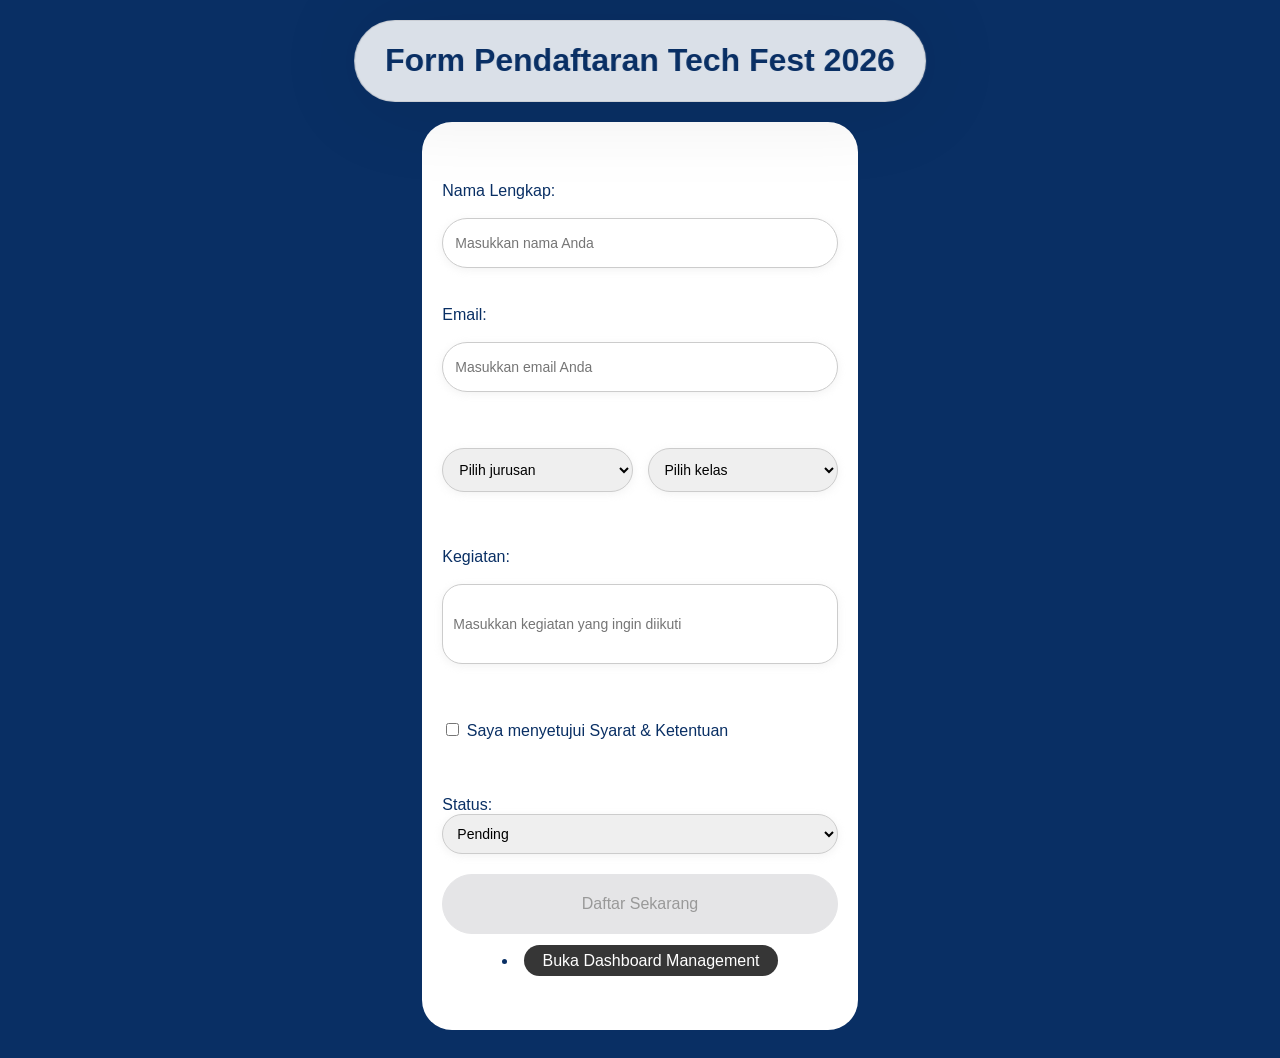
<file: index.html>
<!DOCTYPE html>
<html lang="en">
<head>
    <meta charset="UTF-8">
    <meta name="viewport" content="width=device-width, initial-scale=1.0">
    <title>Form Pendaftaran Tech Fest 2026</title>
</head>
<body>

    <link rel="stylesheet" href="css/style.css">

    <header>
    <h1>Form Pendaftaran Tech Fest 2026</h1>
    </header>

    <br>

    <form id="formPendaftaran" novalidate>

        <div class="form-group">
            <label for="inputNama">Nama Lengkap:</label><br>
            <br>
            <input type="text" id="inputNama" placeholder="Masukkan nama Anda">
            <br>
            <small id="error-nama" style="color: red;"></small>
        </div>

        <br>

        <div class="form-group">
            <label for="inputEmail">Email:</label><br>
            <br>
            <input type="email" id="inputEmail" placeholder="Masukkan email Anda">
            <br>
            <small id="error-email" style="color: red;"></small>
        </div>

        <br>
        <br>

        <div class="pilihan-group">
            <select name="jurusan" id="jurusan">
                <option value="" disabled selected>Pilih jurusan</option>
                <option value="pf">PF</option>
                <option value="rpl">RPL</option>
                <option value="tkj">TKJ</option>
                <option value="tja">TJA</option>
            </select> 

            <select name="kelas" id="kelas">
                <option value="" disabled selected>Pilih kelas</option>

                <!-- KELAS 10 -->
                <option value="xBp1">X BP - 1</option>

                <option value="xPplg1">X PPLG - 1</option>
                <option value="xPplg2">X PPLG - 2</option>
                <option value="xPplg3">X PPLG - 3</option>

                <option value="xTjkt1">X TJKT - 1</option>
                <option value="xTjkt2">X TJKT - 2</option>
                <option value="xTjkt3">X TJKT - 3</option>
                <option value="xTjkt4">X TJKT - 4</option>

                <!-- KELAS 11 -->
                <option value="xiPf1">XI PF - 1</option>
                        
                <option value="xiRpl1">XI RPL - 1</option>
                <option value="xiRpl2">XI RPL - 2</option>
                <option value="xiRpl3">XI RPL - 3</option>

                <option value="xiTkj1">XI TKJ - 1</option>
                <option value="xiTkj2">XI TKJ - 2</option>
                <option value="xiTkj3">XI TKJ - 3</option>

                <option value="xiTja1">XI TJA - 1</option>
                <option value="xiTja2">XI TJA - 2</option>
                <option value="xiTja3">XI TJA - 3</option>

                <!-- KELAS 12 -->
                <option value="xiiPf1">XII PF - 1</option>
                <option value="xiiPf2">XII PF - 2</option>

                <option value="xiiRpl1">XII RPL - 1</option>
                <option value="xiiRpl2">XII RPL - 2</option>
                <option value="xiiRpl3">XII RPL - 3</option>

                <option value="xiiTkj1">XII TKJ - 1</option>
                <option value="xiiTkj2">XII TKJ - 2</option>
                <option value="xiiTkj3">XII TKJ - 3</option>

                <option value="xiiTja1">XII TJA - 1</option>
                <option value="xiiTja2">XII TJA - 2</option>
                <option value="xiiTja3">XII TJA - 3</option>
            </select>
        </div>

        <br>
        <br>

        <div>
            <label for="inputKegiatan">Kegiatan:</label><br>
            <br>
            <input type="text-2" id="inputKegiatan" placeholder="Masukkan kegiatan yang ingin diikuti">
        </div>

        <br>
        <br>

        <div class="checkbox-group">
            <input type="checkbox" id="checkSetuju">
            <label class="checkbox-text" for="checkSetuju">Saya menyetujui Syarat & Ketentuan</label>
        </div>

        <br>
        <br>

        <input type="hidden" id="editId">

        <div id="StatusGroup">
            <label for="inputStatus">Status:</label><br>
            <select id="inputStatus">
                <option value="pending">Pending</option>
                <option value="approve">Approve</option>
                <option value="reject">Reject</option>
            </select>    
        </div>

        <button type="submit" id="tombolSubmit" disabled>Daftar Sekarang</button>

        <br>

        <div style="text-align: center; margin-bottom: 20px;">
            <li>
                <a class="tdm" href="pages/dashboard.html">
                    Buka Dashboard Management
                </a>
            </li>
        </div>

        <div id="hasil"></div>

    </form>

    <script src="js/script.js"></script>

</body>
</html>
</file>
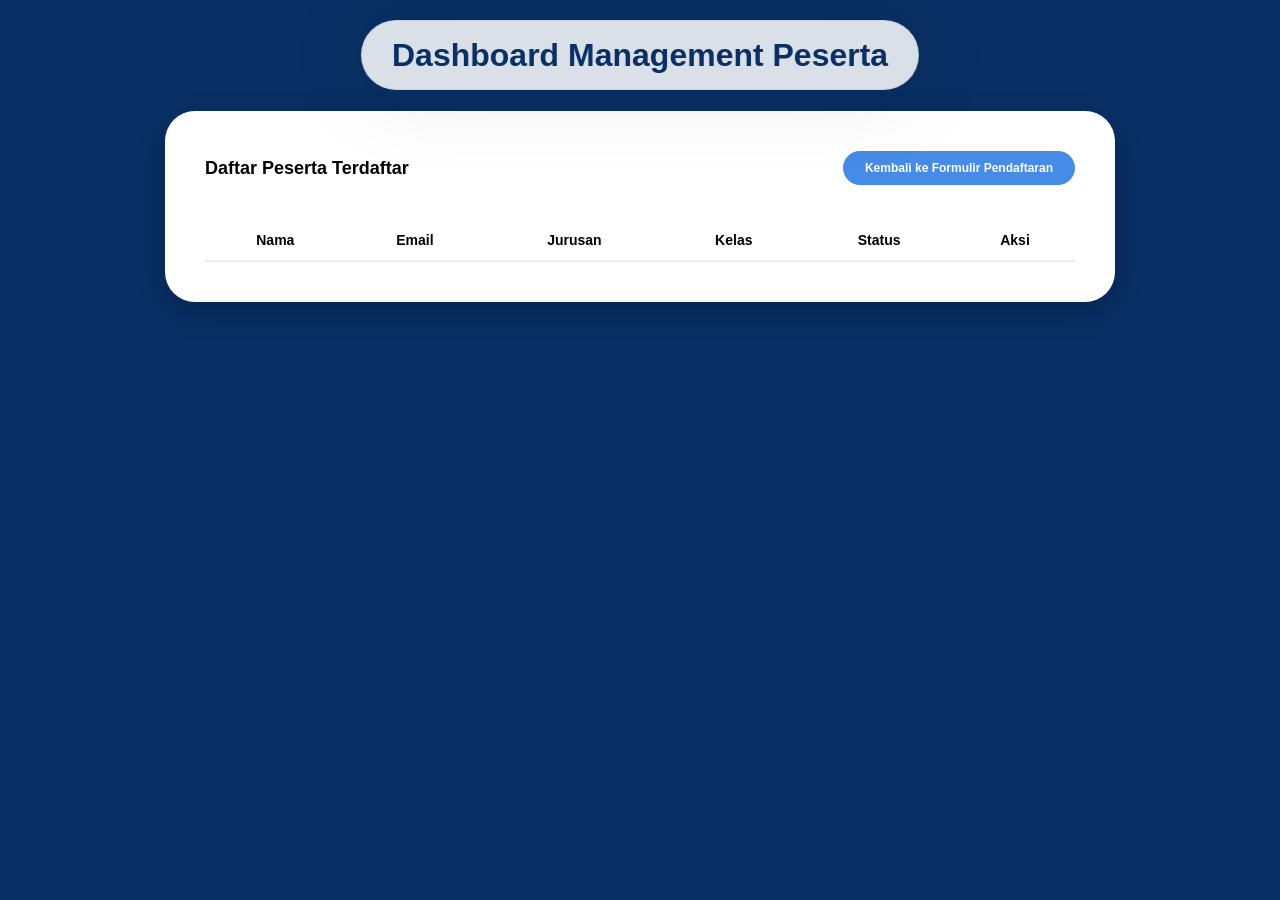
<file: pages/dashboard.html>
<!DOCTYPE html>
<html lang="en">
<head>
    <meta charset="UTF-8">
    <meta name="viewport" content="width=device-width, initial-scale=1.0">
    <title>Dashboard Management Peserta</title>

    <link rel="stylesheet" href="../css/dashboard.css">

</head>
<body>
    
    <header>
        <h1>Dashboard Management Peserta</h1>
    </header>

    <div class="dashboard-box">
        
        <div class="dashboard-header">
            <h2>Daftar Peserta Terdaftar</h2>
            <a href="../index.html" class="btn-kembali">Kembali ke Formulir Pendaftaran</a>
        </div>

        <table>
            
            <thead>
                <tr>
                    <th>Nama</th>
                    <th>Email</th>
                    <th>Jurusan</th>
                    <th>Kelas</th>
                    <th>Status</th>
                    <th>Aksi</th>
                </tr>
            </thead>
            
            <tbody id="tabelPeserta"></tbody>

        </table>

    </div>


    <script src="../js/dashboard.js"></script>

</body>
</html>
</file>
<file: css/style.css>
*{
  font-family: 'Redaction', sans-serif;
  box-sizing: border-box;
}

header{
    display: flex;
    justify-content: space-between;
    background-color: rgba(255, 255, 255, 0.85);
    backdrop-filter: blur(4px);
    align-items: center;
    color: #092F64;

    position: fixed;
    top: 20px;
    left: 50%;
    transform: translateX(-50%);
    z-index: 1000;

    border-radius: 100px;
    box-shadow: 0 1px 92px 0 rgba(0, 0, 0, 0.1);
    border: 1px solid rgba(126, 126, 126, 0.18);

    width: max-content;
    padding: 0px 30px;
    gap: 0px;
}

header:hover{
    font-size: 17px;
    transition: all 0.5s ease;
}

body{
  background-color: #092F64;
  color: #092F64;
  padding: 20px 10px;
  display: flex;
  flex-direction: column;
  align-items: center;
}

.form-group, form > div {
    margin-bottom: 20px;
}

form{
  display: flex;
  flex-direction: column;
  background-color: white;
  width: 35%;
  border-radius: 30px;
  padding-bottom: 20px;
  padding-left: 20px;
  padding-right: 20px;
  padding-top: 60px;
  margin-top: 76px;
}

input{
  padding: 10px;
  border: 1px solid #ccc;
  border-radius: 100px;
  font-family: inherit;
  font-size: 14px;
}

input[type="text"],
input[type="email"] {
    width: 100%;
    box-sizing: border-box;
    padding: 12px;
    border-radius: 20px;
    height: 50px;
}

input[type="text"],
input[type="email"],
select {
    width: 100%;
    box-sizing: border-box;
    padding: 12px;
    border-radius: 100px;
    box-shadow: 0 2px 8px rgba(211, 211, 211, 0.3);
}

input:focus{
    outline: none;
    border-color: #326bd6;
    border-radius: 10px;
    box-shadow: 0 0 9px rgba(182, 207, 253, 0.5);
    transition: all 0.25s ease;
    transform: scale(1.01);
}

input[type="text-2"]:focus {
    outline: none;
    border-color: #326bd6;
    box-shadow: 0 0 9px rgba(182, 207, 253, 0.5);
    transition: all 0.25s ease;
    border-radius: 10px;
    transform: scale(1.01);
}

input[type="text-2"] {
    height: 80px;
    width: 100%;
    box-sizing: border-box;
    border-radius: 20px;
    box-shadow: 0 2px 8px rgba(211, 211, 211, 0.3);
}

.pilihan-group {
    display: flex !important;
    flex-direction: row;
    gap: 15px;
    width: 100%;
    box-sizing: border-box;
    margin-bottom: 20px;
}

.pilihan-group select {
    flex: 1;
    width: 100%;
    box-sizing: border-box;
    padding: 12px;
    border-radius: 100px;
}

select{
  padding: 10px;
  border: 1px solid #ccc;
  border-radius: 100px;
  font-family: inherit;
  font-size: 14px;
}

input[type="checkbox"]:hover {
  cursor: pointer;
}

button{
  padding: 10px;
  border: 1px solid #222222;
  border-radius: 100px;
  font-family: inherit;
  font-size: 14px;
  background-color: #363636;
  color: white;
  transition: all 0.25s ease;
  width: 100%;
  height: 60px;
}

button[type="submit"]:disabled {
    background-color: #e5e5e7;
    color: #999999;
    border-color: #e5e5e7;
    cursor: not-allowed;
    border-radius: 100px;
    box-shadow: none;
    text-shadow: none;
    font-size: 16px;
}

button:hover{
  cursor: pointer;
  font-size: 16px;
  text-shadow: 0.5px 0 0 currentColor, -0.5px 0 0 currentColor;
  transform: scale(1.01);
  box-shadow: 1px 1px 10px #326bd6;
  background-color: #326bd6;
  border: 1px solid #326bd6;
  border-radius: 10px;
  transition: 0.2s;
}

.tdm{
  text-decoration: none;
  color:#ffffff;
  background-color: #363636;
  padding: 7px;
  padding-left: 18px;
  padding-right: 18px;
  border-radius: 100px;
}

.tdm:hover{
  border-radius: 10px;
  transition: all 0.2s ease-in-out;
}

.hasil{
  margin-top: 20px;
  padding: 15px;
  background-color: #d4edda;
  color: #155724;
  border: 1px solid #c3e6cb;
  border-radius: 20px;
  box-shadow: 5px 5px 10px #155724;
}

@media (max-width: 320px) {

  header{
    font-size: 9px;
    text-align: center;
    width: 92.8%;
    padding: 0px 6px;
    margin-top: -10px;
  }

  body{
    background-color:#092F64
  }

  form {
    width: 105%;
    margin-top: 44px;
  }

  input, select, button {
    font-size: 12px;
    padding: 8px;
  }

  .checkbox-text {
    font-size: 11px;
    font-weight: bold;
  }

  .checkbox-group {
    display: flex;
    align-items: center;
    gap: 8px;
    width: 100%;

    margin-top: -20px;
    margin-bottom: 0px;
  }

  .pilihan-group {
    margin-top: -16px;
    margin-bottom: -1px;
  }

  button[type="submit"]:disabled {
    font-size: 14px;
  }

}

@media (max-width: 376px) {

  header{
    font-size: 9px;
    text-align: center;
    align-items: center;
    width: 92.8%;
    padding: 0px 6px;
    margin-top: -10px;
    height: 70px;
  }

  body{
    background-color:#092F64
  }

  form {
    width: 105%;
    margin-top: 44px;
  }

}
</file>
<file: css/dashboard.css>
* {
  font-family: 'Redaction', 'Segoe UI', Roboto, sans-serif;
  box-sizing: border-box;
  margin: 0;
  padding: 0;
}

body {
  background-color: #092F64;
  padding: 40px 20px;
  display: flex;
  flex-direction: column;
  align-items: center;
  min-height: 100vh;
}

header{
    display: flex;
    justify-content: space-between;
    background-color: rgba(255, 255, 255, 0.85);
    backdrop-filter: blur(4px);
    align-items: center;
    color: #092F64;

    position: fixed;
    top: 20px;
    left: 50%;
    transform: translateX(-50%);
    z-index: 1000;

    border-radius: 100px;
    box-shadow: 0 1px 92px 0 rgba(0, 0, 0, 0.1);
    border: 1px solid rgba(126, 126, 126, 0.18);

    width: max-content;
    height: 70px;
    padding: 0px 30px;
    gap: 0px;
}

.dashboard-box {
  background: #ffffff;
  width: 100%;
  max-width: 950px;
  padding: 40px;
  border-radius: 30px;
  box-shadow: 0 10px 30px rgba(0, 0, 0, 0.2);
  display: flex;
  flex-direction: column;
  gap: 25px;
  margin-top: 71px; 
}

.dashboard-header {
  display: flex;
  justify-content: space-between;
  align-items: center;
  width: 100%;
}

.dashboard-header h2 {
  font-size: 18px;
  color: #000000;
  font-weight: bold;
}

.btn-kembali {
  background-color: #468BE6;
  color: #ffffff;
  text-decoration: none;
  font-size: 12px;
  padding: 10px 22px;
  border-radius: 100px;
  font-weight: bold;
  transition: opacity 0.2s ease, transform 0.2s ease;
}

.btn-kembali:hover {
  box-shadow: 1px 1px 10px #6ea1ff;
  border-radius: 10px;
  transition: all 0.2s ease-in-out;
  transform: scale(1.01);
}

table {
  width: 100%;
  border-collapse: collapse;
  margin-top: 50px;
}

th {
  font-size: 14px;
  font-weight: bold;
  color: #000000;
  padding: 12px 10px;
  text-align: left;
  border-bottom: 2px solid #eeeeee;
}

td {
  font-size: 14px;
  color: #333333;
  padding: 16px 10px;
  border-bottom: 1px solid #d4d4d4;
  vertical-align: middle;
}

td:last-child {
  vertical-align: middle;
}

table {
  width: 100%;
  border-collapse: collapse;
  margin-top: 10px;
}

th {
  font-size: 14px;
  font-weight: bold;
  color: #000000;
  padding: 12px 10px;
  text-align: center; 
  border-bottom: 2px solid #eeeeee;
}

td {
  font-size: 14px;
  color: #333333;
  padding: 16px 10px;
  border-bottom: 1px solid #e0e0e0;
  text-align: center; 
  vertical-align: middle; 
}

td:last-child {
  vertical-align: middle;
}

.action-group {
  display: flex !important;
  align-items: center;
  justify-content: center; 
  gap: 8px;
}

.status-badge {
  display: inline-block;
  background-color: #bdbdbd;
  color: #222222;
  font-size: 11px;
  font-weight: bold;
  padding: 6px 18px;
  border-radius: 100px;
  text-align: center;
  min-width: 90px;
  text-transform: uppercase;
}

.btn-edit, .btn-hapus {
  font-size: 12px;
  font-weight: bold;
  padding: 8px 16px;
  height: 32px;
  display: inline-flex;
  align-items: center;
  border-radius: 100px;
  cursor: pointer;
  border: none;
  color: #ffffff;
  transition: transform 0.15s ease, opacity 0.2s;
}

.btn-edit:hover{
  opacity: 0.9;
  transform: scale(1.05);
  box-shadow: 1px 1px 10px #6ea1ff;
  background-color: #468BE6;
  border-radius: 10px;
  transition: all 0.2s ease-in-out;
}

.btn-hapus:hover{
  opacity: 0.9;
  transform: scale(1.05);
  box-shadow: 1px 1px 10px #ff6b6b;
  background-color: #D93025;
  border-radius: 10px;
  transition: all 0.2s ease-in-out;
}

.btn-edit {
  background-color: #363636;
}

.btn-hapus {
  background-color: #D93025;
}
</file>
